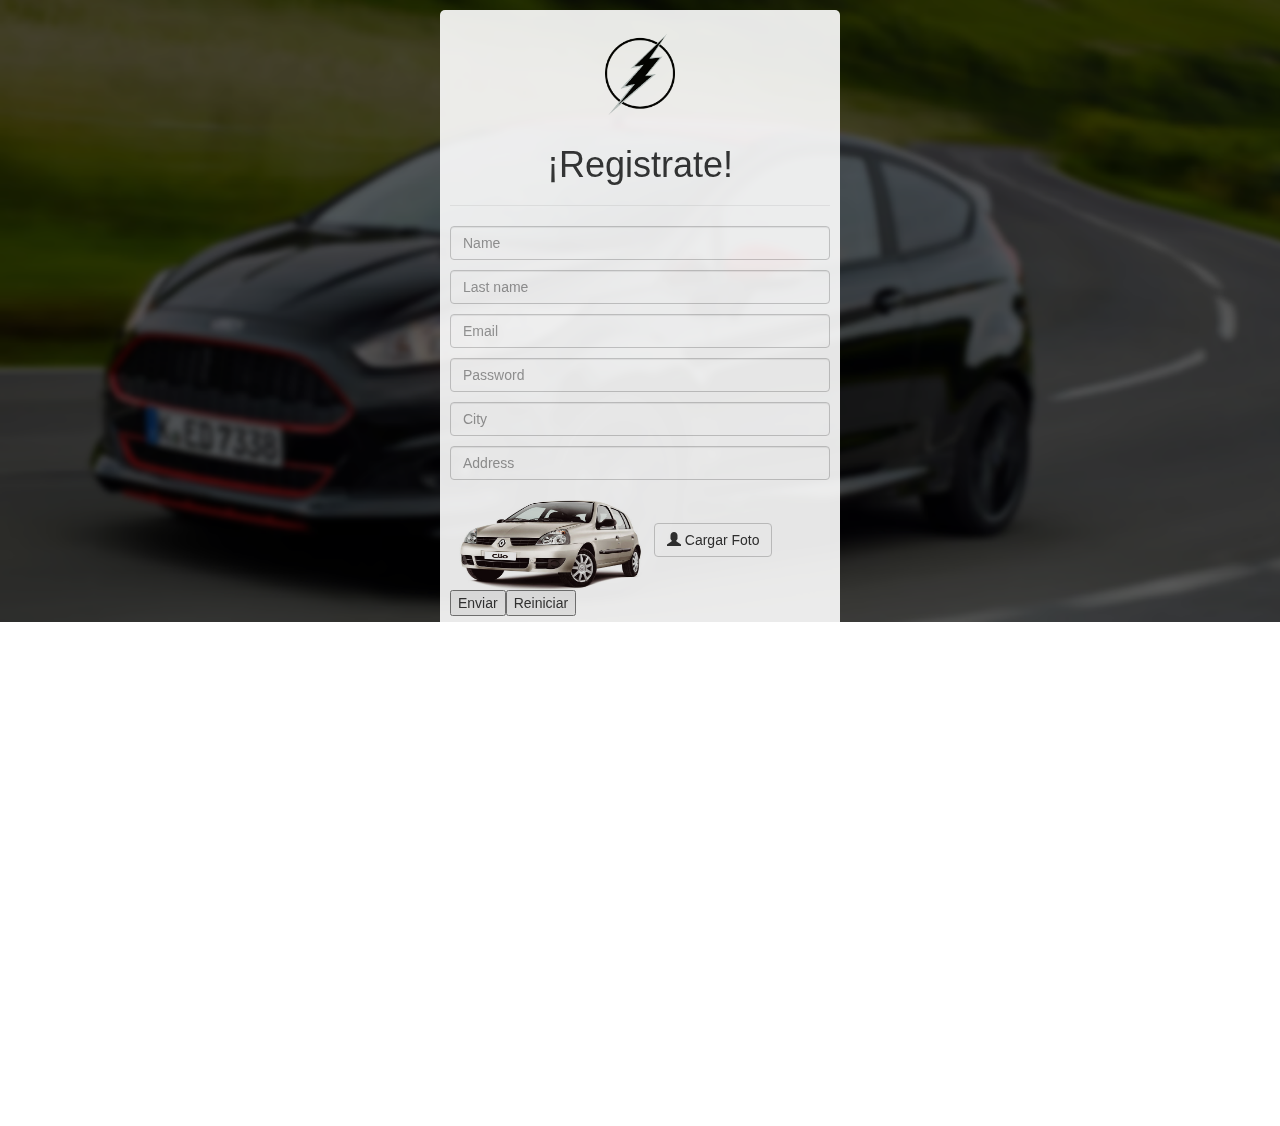
<file: registro.html>
<!DOCTYPE html>
<html lang="en">
<head>
	<meta charset="UTF-8">
	<title>Document</title>
	<link rel="stylesheet" href="css/bootstrap.min.css">
	<link rel="stylesheet" href="css/master2.css">
    <script src="js/chat.js"></script>
</head>
<body>
<style>
	.foto, img{
		width: 200px;
		height: 100px;
		background:red;
	}

</style>
<section id="first">
	<div class="logo"></div>
	  	<h1 class="title">¡Registrate!</h1>
	  	<hr>
		<form method="post" action="phpregistro.php" enctype="multipart/form-data">
			<input type="text" name="name" placeholder="Name" class="form-control">
			<input type="text" name="lastname" placeholder="Last name" class="form-control">
			<input type="email" name="email" placeholder="Email" class="form-control">
			<input type="password" name="password" placeholder="Password" class="form-control">
			<input type="text" name="city" placeholder="City" class="form-control">
			<input type="address" name="address" placeholder="Address" class="form-control">
			

			<div class="Foto">
						<img id="avatar" src="imgs/clio.jpg">
						<button type="button" class="btn btn-default bnt-upload">
							<i class="glyphicon glyphicon-user"></i>
							Cargar Foto
						</button>
						<input style="display:none;" id="upload" type="file" name="image" accept="image/*" data-validation="required">
			</div>

			<input type="submit" value="Enviar"><input type="reset" value="Reiniciar">

		</form>

		<script src="js/jquery-3.1.1.js"></script>
		<script>
			$(document).ready(function() {
				$('#upload').hide();
			$('.bnt-upload').click(function(){
				$('#upload').click();

			});

			$('#upload').change(function(event) {
				previewAvatar();
			});
			});


		function previewAvatar(){
			var fr = new FileReader();
			fr.readAsDataURL(document.getElementById("upload").files[0]);
			fr.onload = function(frevent){
				document.getElementById("avatar").src = frevent.target.result;
			}
		}
		</script>

		
	</div>
</section>
</body>
</html>
</file>
<file: css/master2.css>
body{
	background: url(../imgs/fiesta2.png)no-repeat;
	background-size: 100%;
	height: 700px; 
	overflow-y: hidden; 
	width: 100%;
}

section#first{
	background-color: #fff;
	border-radius: 5px;
	height: 750px;
	padding: 10px;
	margin: 10px auto;
	opacity: 0.9;
	width: 400px;
}
div.logo{
	background: url(../imgs/thunder.png)no-repeat center center;
	background-size: 70%;
	height: 100px;
	margin: 5px auto;
	width: 100px;
	-webkit-filter: invert(100%);
}

div.register{
	height: 50px;
	margin: 5px auto;
	width: 100px;
}

h1.title{
	text-align: center;
}
form input{
	margin-bottom: 10px;
}
form{
	height: 900px;

}
</file>
